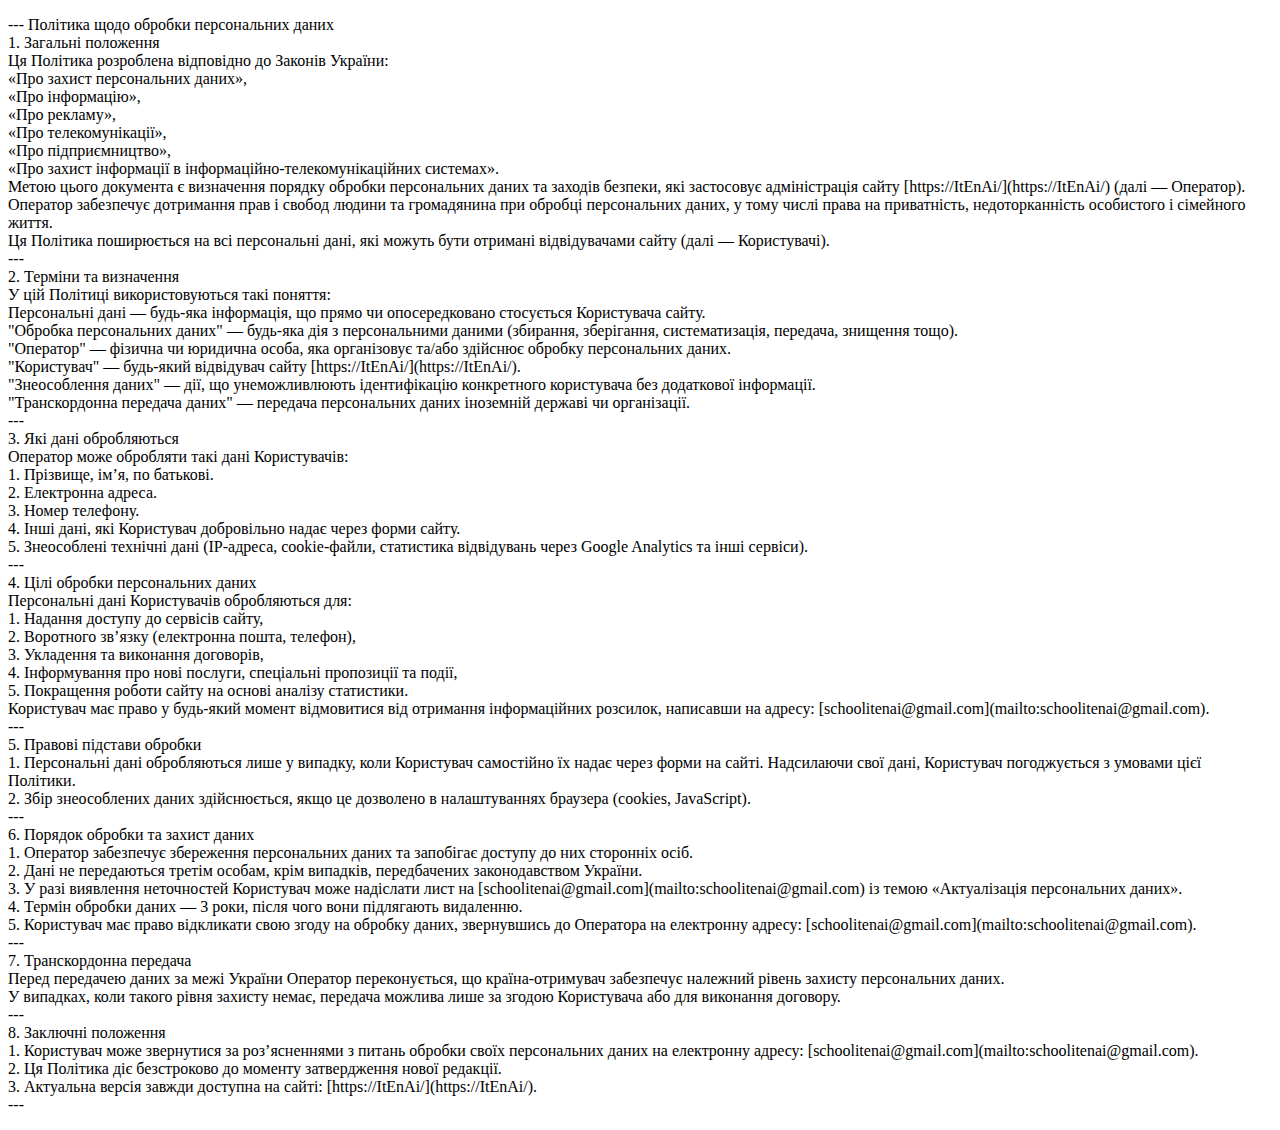
<file: privacy.html>
<!DOCTYPE html>
<html lang="en">
  <head>
    <meta charset="UTF-8" />
    <meta name="viewport" content="width=device-width, initial-scale=1.0" />
    <link rel="icon" href="./images/adaptive/favavtItEnAi.png">
    <title>Політика Конфіденційності</title>
  </head>
  <body>
    <p>
---

Політика щодо обробки персональних даних<br>

1. Загальні положення<br>

Ця Політика розроблена відповідно до Законів України:<br>

«Про захист персональних даних»,<br>
«Про інформацію»,<br>
«Про рекламу»,<br>
«Про телекомунікації»,<br>
«Про підприємництво»,<br>
«Про захист інформації в інформаційно-телекомунікаційних системах».<br>

Метою цього документа є визначення порядку обробки персональних даних та заходів безпеки, які застосовує адміністрація сайту [https://ItEnAi/](https://ItEnAi/) (далі — Оператор).<br>

Оператор забезпечує дотримання прав і свобод людини та громадянина при обробці персональних даних, у тому числі права на приватність, недоторканність особистого і сімейного життя.<br>

Ця Політика поширюється на всі персональні дані, які можуть бути отримані відвідувачами сайту (далі — Користувачі).<br>

---<br>

2. Терміни та визначення<br>

У цій Політиці використовуються такі поняття:<br>

Персональні дані — будь-яка інформація, що прямо чи опосередковано стосується Користувача сайту.<br>
"Обробка персональних даних" — будь-яка дія з персональними даними (збирання, зберігання, систематизація, передача, знищення тощо).<br>
"Оператор" — фізична чи юридична особа, яка організовує та/або здійснює обробку персональних даних.<br>"Користувач" — будь-який відвідувач сайту [https://ItEnAi/](https://ItEnAi/).<br>
"Знеособлення даних" — дії, що унеможливлюють ідентифікацію конкретного користувача без додаткової інформації.<br>
"Транскордонна передача даних" — передача персональних даних іноземній державі чи організації.<br>

---<br>

3. Які дані обробляються<br>

Оператор може обробляти такі дані Користувачів:<br>

1. Прізвище, ім’я, по батькові.<br>
2. Електронна адреса.<br>
3. Номер телефону.<br>
4. Інші дані, які Користувач добровільно надає через форми сайту.<br>
5. Знеособлені технічні дані (IP-адреса, cookie-файли, статистика відвідувань через Google Analytics та інші сервіси).<br>

---<br>

4. Цілі обробки персональних даних<br>

Персональні дані Користувачів обробляються для:<br>

1. Надання доступу до сервісів сайту,<br>
2. Воротного зв’язку (електронна пошта, телефон),<br>
3. Укладення та виконання договорів,<br>
4. Інформування про нові послуги, спеціальні пропозиції та події,<br>
5. Покращення роботи сайту на основі аналізу статистики.<br>

Користувач має право у будь-який момент відмовитися від отримання інформаційних розсилок, написавши на адресу: [schoolitenai@gmail.com](mailto:schoolitenai@gmail.com).<br>

---<br>

5. Правові підстави обробки<br>

1. Персональні дані обробляються лише у випадку, коли Користувач самостійно їх надає через форми на сайті. Надсилаючи свої дані, Користувач погоджується з умовами цієї Політики.<br>
2. Збір знеособлених даних здійснюється, якщо це дозволено в налаштуваннях браузера (cookies, JavaScript).<br>

---<br>

6. Порядок обробки та захист даних<br>

1. Оператор забезпечує збереження персональних даних та запобігає доступу до них сторонніх осіб.<br>
2. Дані не передаються третім особам, крім випадків, передбачених законодавством України.<br>
3. У разі виявлення неточностей Користувач може надіслати лист на [schoolitenai@gmail.com](mailto:schoolitenai@gmail.com) із темою «Актуалізація персональних даних».<br>
4. Термін обробки даних — 3 роки, після чого вони підлягають видаленню.<br>
5. Користувач має право відкликати свою згоду на обробку даних, звернувшись до Оператора на електронну адресу: [schoolitenai@gmail.com](mailto:schoolitenai@gmail.com).<br>

---<br>

7. Транскордонна передача<br>

Перед передачею даних за межі України Оператор переконується, що країна-отримувач забезпечує належний рівень захисту персональних даних.<br>
У випадках, коли такого рівня захисту немає, передача можлива лише за згодою Користувача або для виконання договору.<br>

---<br>

8. Заключні положення<br>

1. Користувач може звернутися за роз’ясненнями з питань обробки своїх персональних даних на електронну адресу: [schoolitenai@gmail.com](mailto:schoolitenai@gmail.com).<br>
2. Ця Політика діє безстроково до моменту затвердження нової редакції.<br>
3. Актуальна версія завжди доступна на сайті: [https://ItEnAi/](https://ItEnAi/).<br>

---
    </p>
  </body>
</html>
</file>
